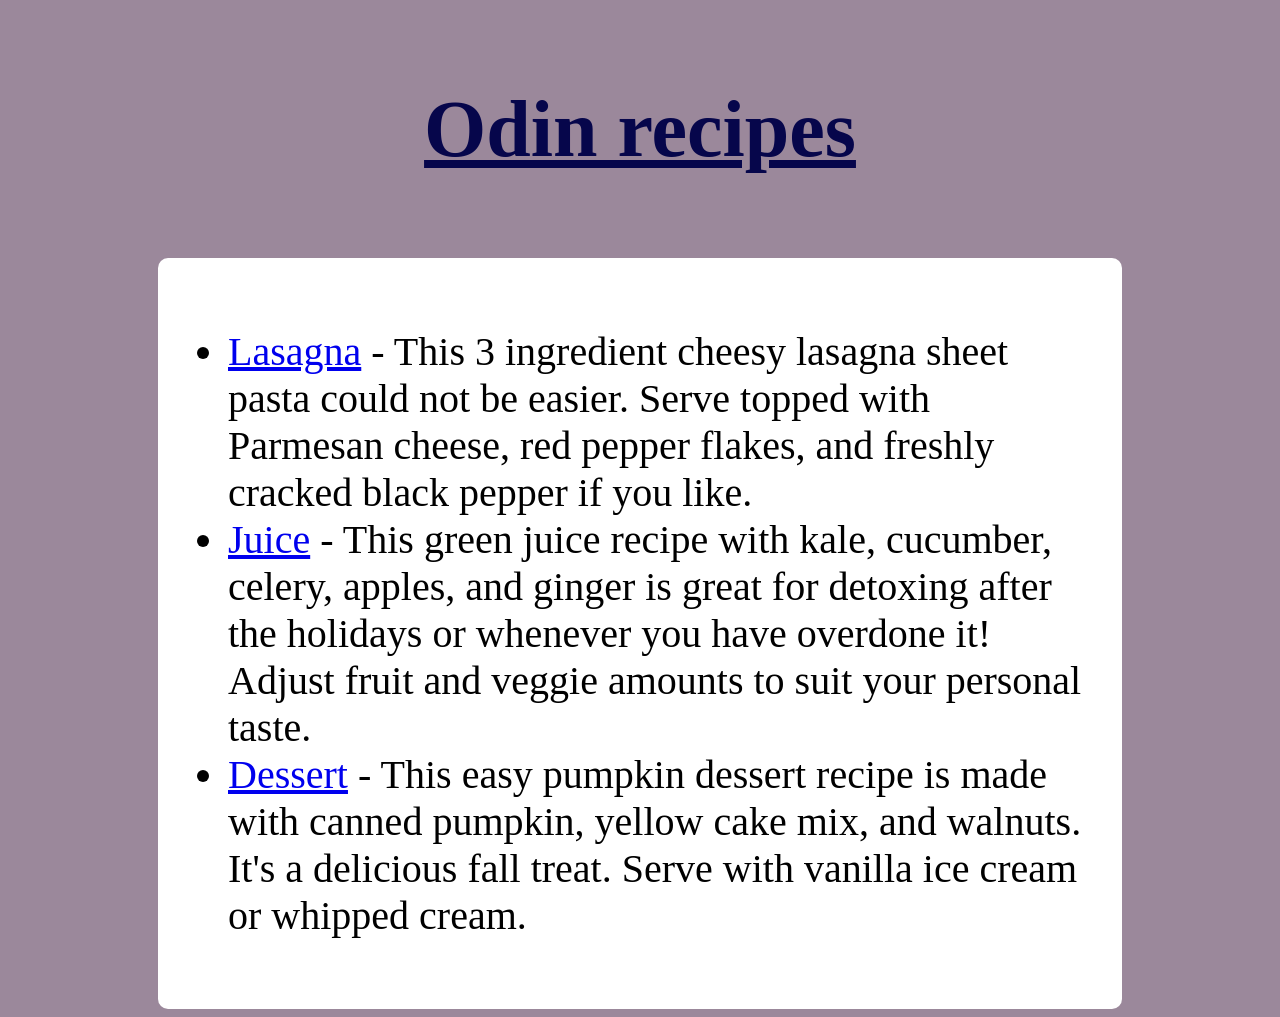
<file: index.html>
<!DOCTYPE html>
<html lang="en">
<head>
    <meta charset="UTF-8">
    <meta name="viewport" content="width=device-width, initial-scale=1.0">
    <title>Odin Proyecto 1</title>
    <link rel="stylesheet" href="styles.css">
</head>
<body id="principal">
    <h1 class="title index">Odin recipes</h1>
    <div id="list">
    <ul>
        <li>
            <a href="recipes/lasagna.html">Lasagna</a> - This 3 ingredient cheesy lasagna sheet pasta could not be easier. Serve topped with Parmesan cheese, red pepper flakes, and freshly cracked black pepper if you like. 
        </li>
        <li>
            <a href="recipes/Juice.html">Juice</a> - This green juice recipe with kale, cucumber, celery, apples, and ginger is great for detoxing after the holidays or whenever you have overdone it! Adjust fruit and veggie amounts to suit your personal taste.
        </li>
        <li>
            <a href="recipes/Dessert.html">Dessert</a> - This easy pumpkin dessert recipe is made with canned pumpkin, yellow cake mix, and walnuts. It's a delicious fall treat. Serve with vanilla ice cream or whipped cream.
        </li>
    </ul>
    </div>
</body>
</html>
</file>
<file: styles.css>
#principal{
    background-color: rgb(155, 136, 155);
}

#dessert{
    background-color: rgb(184, 221, 173);
}

#lasagna{
    background-color: rgb(228, 186, 124);
}

#juice{
    background-color: rgb(103, 143, 126);
}

#list{
    background-color: white;
    padding: 30px;
    font-size: 40px;
    margin: 0 150px;
    border-radius: 10px;
}

#dingredients{
    background-color: grey;
}

#lingredients{
    background-color: rgba(160, 158, 138, 0.973);
}

#jingredients{
    background-color: white;
}

#home {
  display: block;
  margin: 50px auto; /* Un margen fijo arriba/abajo para separarlo, y auto a los lados */
  text-align: center; /* Para que el texto "Home" se centre dentro de su propio bloque */
  font-size: 50px;
}

.title{
    text-decoration: underline;
    text-align: center;
    padding: 30px 0;
    font-size: 80px;
    font-weight: bold;
}

.index{
    color: rgb(6, 6, 75);
}

.recipe1{
    color: rgb(87, 59, 0);   
}

.recipe2{
    color: rgb(189, 99, 15);   
}

.recipe3{
  color: rgb(5, 49, 3);
}

.images{
    width: 30%;
    height: 30%;
    display: block;
    margin: 50px auto 50px auto;
}

.ingredients {
    background-color: rgb(240, 240, 240); /* Un gris más suave que el 'grey' puro para que contraste con las letras negras */
    padding: 30px;
    border-radius: 10px;
    width: 600px;        /* Le pones un ancho fijo */
    margin: 20px auto;   /* Se separa 20px de lo de arriba/abajo y se centra SOLO al medio */
    font-size: 20px;
}

.step {
    padding: 30px;
    width: 600px;        /* Mismo ancho para que se alineen perfectamente */
    margin: 20px auto;   /* Centrado automático */
    font-size: 20px;
}
</file>
